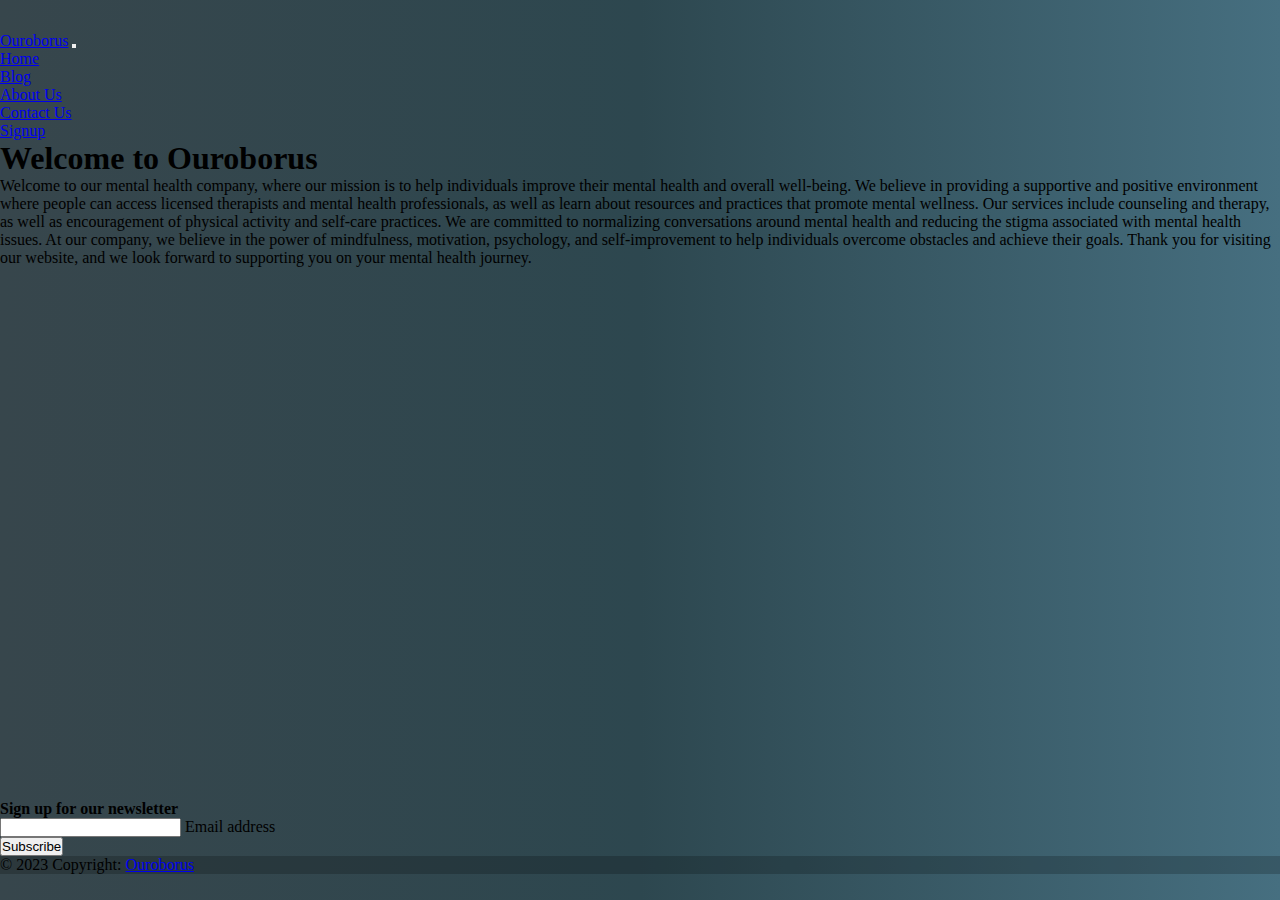
<file: index.html>
<!DOCTYPE html>
<html lang="en">
<head>
    <meta charset="UTF-8">
    <meta http-equiv="X-UA-Compatible" content="IE=edge">
    <meta name="viewport" content="width=device-width, initial-scale=1.0">
    <title>Ouroborus Blog </title>
        <link href="https://cdn.jsdelivr.net/npm/bootstrap@5.3.0-alpha1/dist/css/bootstrap.min.css" rel="stylesheet" integrity="sha384-GLhlTQ8iRABdZLl6O3oVMWSktQOp6b7In1Zl3/Jr59b6EGGoI1aFkw7cmDA6j6gD" crossorigin="anonymous">
        <link rel="stylesheet" href="/style.css">

</head>
<body>
  <div id="containerf">
    <nav class="navbar navbar-expand-lg bg-body-tertiary">
        <div class="container-fluid">
          <a class="navbar-brand" href="/index.html">Ouroborus</a>
          <button class="navbar-toggler" type="button" data-bs-toggle="collapse" data-bs-target="#navbarNav" aria-controls="navbarNav" aria-expanded="false" aria-label="Toggle navigation">
            <span class="navbar-toggler-icon"></span>
          </button>
          <div class="collapse navbar-collapse justify-content-center" id="navbarNav">
            <ul class="navbar-nav">
              <li class="nav-item">
                <a class="nav-link active" aria-current="page" href="/index.html">Home</a>
              </li>
              <li class="nav-item">
                <a class="nav-link" href="/Blog.html">Blog</a>
              </li>
              <li class="nav-item">
                <a class="nav-link" href="/About Us.html">About Us</a>
              </li>
              <li class="nav-item">
                <a class="nav-link" href="#">Contact Us</a>
              </li>
                
            </ul>
            
          </div>

          <div class="d-grid gap-2 d-md-flex justify-content-md-end">
            <a class="btn btn-primary" href="/Sign In.html" role="button">Signup</a>

          </div>
        </div>
      </nav>


      <div class="container">
        <H1 class="text-light">Welcome to Ouroborus</H1>
        <p class="text-light">Welcome to our mental health company, where our mission is to help individuals improve their mental health and overall well-being. We believe in providing a supportive and positive environment where people can access licensed therapists and mental health professionals, as well as learn about resources and practices that promote mental wellness. Our services include counseling and therapy, as well as encouragement of physical activity and self-care practices. We are committed to normalizing conversations around mental health and reducing the stigma associated with mental health issues. At our company, we believe in the power of mindfulness, motivation, psychology, and self-improvement to help individuals overcome obstacles and achieve their goals. Thank you for visiting our website, and we look forward to supporting you on your mental health journey.</p>
      </div>
    </div>

    


    <!-- Footer -->
          <footer class="bg-light text-center">
            <div class="container p-4 pb-0">
              <section class="">
                <form action="">
                  <div class="row d-flex justify-content-center">
                    <div class="col-auto">
                      <p class="pt-2">
                        <strong>Sign up for our newsletter</strong>
                      </p>
                    </div>
                    <div class="col-md-5 col-12">
                      <div class="form-outline mb-4">
                        <input type="email" id="form5Example27" class="form-control" />
                        <label class="form-label" for="form5Example27">Email address</label>
                      </div>
                    </div>
                    <div class="col-auto">
                      <button type="submit" class="btn btn-primary mb-4">
                        Subscribe
                      </button>
                    </div>
                  </div>
                </form>
              </section>
            </div>      
            <div class="text-center p-3" style="background-color: rgba(0, 0, 0, 0.2);">
              © 2023 Copyright:
              <a class="text-dark" href="#">Ouroborus</a>
            </div>
          </footer>
<script src="https://cdn.jsdelivr.net/npm/@popperjs/core@2.11.6/dist/umd/popper.min.js" integrity="sha384-oBqDVmMz9ATKxIep9tiCxS/Z9fNfEXiDAYTujMAeBAsjFuCZSmKbSSUnQlmh/jp3" crossorigin="anonymous"></script>
<script src="https://cdn.jsdelivr.net/npm/bootstrap@5.3.0-alpha1/dist/js/bootstrap.min.js" integrity="sha384-mQ93GR66B00ZXjt0YO5KlohRA5SY2XofN4zfuZxLkoj1gXtW8ANNCe9d5Y3eG5eD" crossorigin="anonymous"></script>

</body>
</html>
</file>
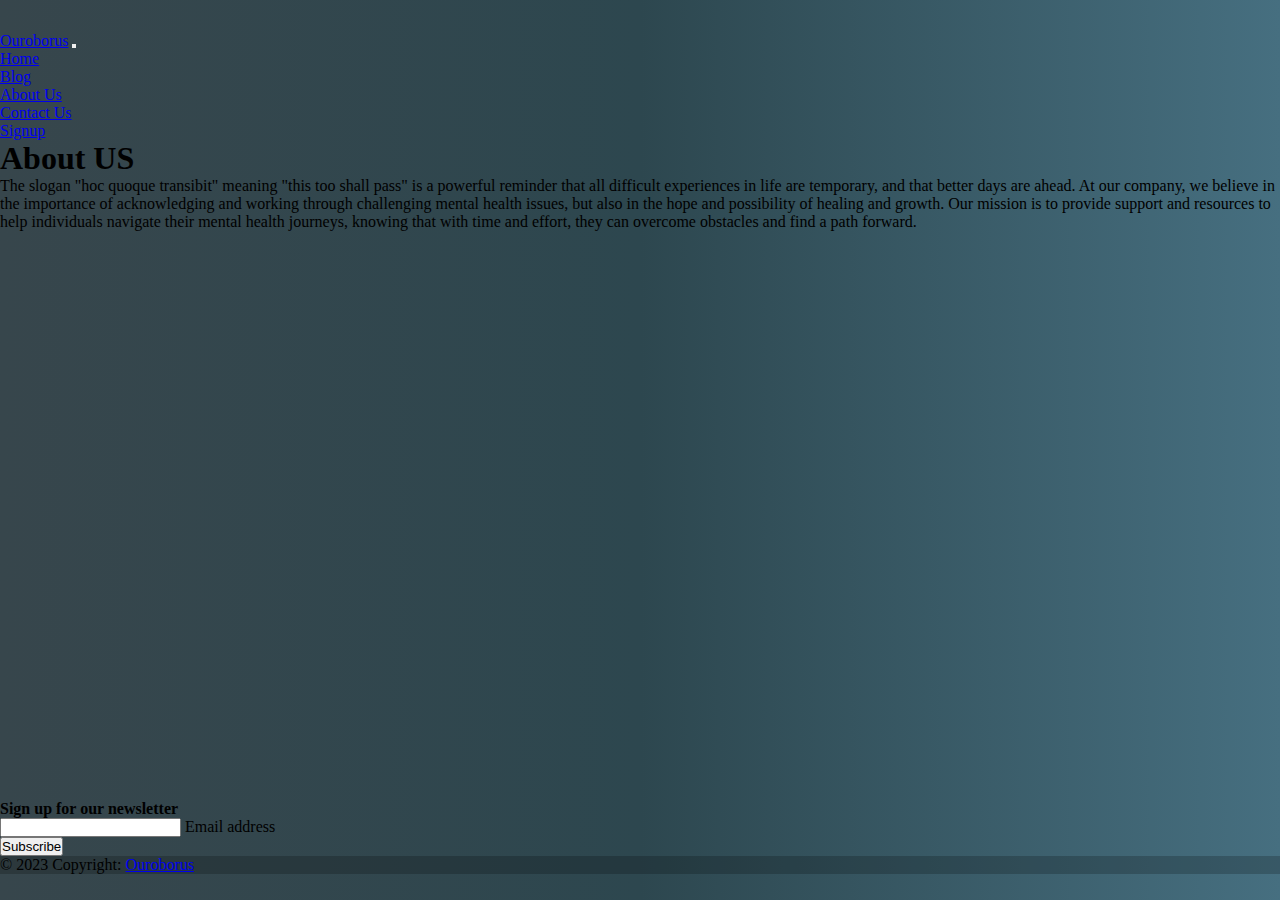
<file: About Us.html>
<!DOCTYPE html>
<html lang="en">
<head>
    <meta charset="UTF-8">
    <meta http-equiv="X-UA-Compatible" content="IE=edge">
    <meta name="viewport" content="width=device-width, initial-scale=1.0">
    <title>Ouroborus Blog </title>
        <link href="https://cdn.jsdelivr.net/npm/bootstrap@5.3.0-alpha1/dist/css/bootstrap.min.css" rel="stylesheet" integrity="sha384-GLhlTQ8iRABdZLl6O3oVMWSktQOp6b7In1Zl3/Jr59b6EGGoI1aFkw7cmDA6j6gD" crossorigin="anonymous">
        <link rel="stylesheet" href="/style.css">

</head>
<body>
    
  <div id="containerf">
    <nav class="navbar navbar-expand-lg bg-body-tertiary">
        <div class="container-fluid">
          <a class="navbar-brand" href="/index.html">Ouroborus</a>
          <button class="navbar-toggler" type="button" data-bs-toggle="collapse" data-bs-target="#navbarNav" aria-controls="navbarNav" aria-expanded="false" aria-label="Toggle navigation">
            <span class="navbar-toggler-icon"></span>
          </button>
          <div class="collapse navbar-collapse justify-content-center" id="navbarNav">
            <ul class="navbar-nav">
              <li class="nav-item">
                <a class="nav-link active" aria-current="page" href="/index.html">Home</a>
              </li>
              <li class="nav-item">
                <a class="nav-link" href="/Blog.html">Blog</a>
              </li>
              <li class="nav-item">
                <a class="nav-link" href="/About Us.html">About Us</a>
              </li>
              <li class="nav-item">
                <a class="nav-link" href="/Sign In.html">Contact Us</a>
              </li>
                
            </ul>
            
          </div>

          <div class="d-grid gap-2 d-md-flex justify-content-md-end">
            <a class="btn btn-primary" href="/Sign In.html" role="button">Signup</a>

          </div>
        </div>
      </nav>



      <div class="row justify-content-center">
        <div class="col-sm-10 mt-5 mb-3 mb-sm-0">
          <div class="card">
            <div class="card-body">
              <h1 class="card-title">About US</h1>
              <p class="card-text">The slogan "hoc quoque transibit" meaning "this too shall pass" is a powerful reminder that all difficult experiences in life are temporary, and that better days are ahead. At our company, we believe in the importance of acknowledging and working through challenging mental health issues, but also in the hope and possibility of healing and growth. Our mission is to provide support and resources to help individuals navigate their mental health journeys, knowing that with time and effort, they can overcome obstacles and find a path forward.
              </p>
            </div>
          </div>
        </div>
        
      </div>

 </div>


<!-- Footer -->
      <footer class="bg-light text-center">
        <div class="container p-4 pb-0">
          <section class="">
            <form action="">
              <div class="row d-flex justify-content-center">
                <div class="col-auto">
                  <p class="pt-2">
                    <strong>Sign up for our newsletter</strong>
                  </p>
                </div>
                <div class="col-md-5 col-12">
                  <div class="form-outline mb-4">
                    <input type="email" id="form5Example27" class="form-control" />
                    <label class="form-label" for="form5Example27">Email address</label>
                  </div>
                </div>
                <div class="col-auto">
                  <button type="submit" class="btn btn-primary mb-4">
                    Subscribe
                  </button>
                </div>
              </div>
            </form>
          </section>
        </div>      
        <div class="text-center p-3" style="background-color: rgba(0, 0, 0, 0.2);">
          © 2023 Copyright:
          <a class="text-dark" href="#">Ouroborus</a>
        </div>
      </footer>

<script src="https://cdn.jsdelivr.net/npm/@popperjs/core@2.11.6/dist/umd/popper.min.js" integrity="sha384-oBqDVmMz9ATKxIep9tiCxS/Z9fNfEXiDAYTujMAeBAsjFuCZSmKbSSUnQlmh/jp3" crossorigin="anonymous"></script>
<script src="https://cdn.jsdelivr.net/npm/bootstrap@5.3.0-alpha1/dist/js/bootstrap.min.js" integrity="sha384-mQ93GR66B00ZXjt0YO5KlohRA5SY2XofN4zfuZxLkoj1gXtW8ANNCe9d5Y3eG5eD" crossorigin="anonymous"></script>
</body>
</html>
</file>
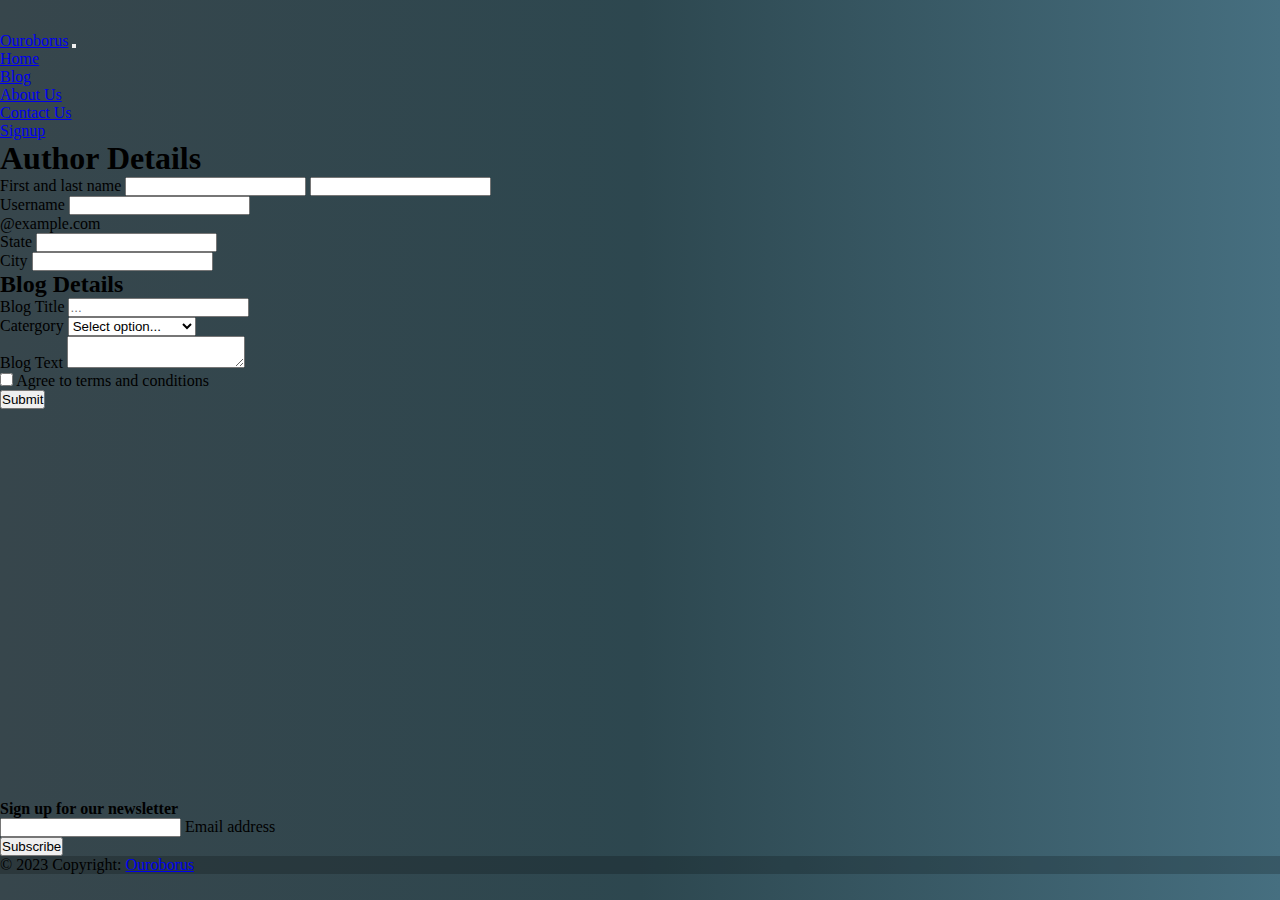
<file: Blog entry.html>
<!DOCTYPE html>
<html lang="en">
<head>
    <meta charset="UTF-8">
    <meta http-equiv="X-UA-Compatible" content="IE=edge">
    <meta name="viewport" content="width=device-width, initial-scale=1.0">
    <title>Ouroborus Blog </title>
        <link href="https://cdn.jsdelivr.net/npm/bootstrap@5.3.0-alpha1/dist/css/bootstrap.min.css" rel="stylesheet" integrity="sha384-GLhlTQ8iRABdZLl6O3oVMWSktQOp6b7In1Zl3/Jr59b6EGGoI1aFkw7cmDA6j6gD" crossorigin="anonymous">
        <link rel="stylesheet" href="/style.css">
      

</head>
<body>
  <div id="containerf">
    <nav class="navbar navbar-expand-lg bg-body-tertiary">
        <div class="container-fluid">
          <a class="navbar-brand" href="/index.html">Ouroborus</a>
          <button class="navbar-toggler" type="button" data-bs-toggle="collapse" data-bs-target="#navbarNav" aria-controls="navbarNav" aria-expanded="false" aria-label="Toggle navigation">
            <span class="navbar-toggler-icon"></span>
          </button>
          <div class="collapse navbar-collapse justify-content-center" id="navbarNav">
            <ul class="navbar-nav">
              <li class="nav-item">
                <a class="nav-link active" aria-current="page" href="/index.html">Home</a>
              </li>
              <li class="nav-item">
                <a class="nav-link" href="/Blog.html">Blog</a>
              </li>
              <li class="nav-item">
                <a class="nav-link" href="/About Us.html">About Us</a>
              </li>
              <li class="nav-item">
                <a class="nav-link" href="/Sign In.html">Contact Us</a>
              </li>
                
            </ul>
            
          </div>

          <div class="d-grid gap-2 d-md-flex justify-content-md-end">
            <a class="btn btn-primary" href="/Sign In.html" role="button">Signup</a>

          </div>
        </div>
      </nav>
      <!-- Form-->
      <div class="container">
        <h1>Author Details</h1>
        <form id="form" action="/Blog entry.html">
        <div class="input-group mt-3 mb-3">
            <span class="input-group-text">First and last name</span>
            <input type="text" aria-label="First name" class="form-control">
            <input type="text" aria-label="Last name" class="form-control">
          </div>

        <div class="input-group mb-3">
            <span class="input-group-text">Username</span>
            <input id="username" type="text" class="form-control" placeholder="" aria-label="username" aria-describedby="basic-addon2"><div class="error"></div>
            <span class="input-group-text" id="basic-addon2">@example.com</span>
            <div class="error"></div>
          </div>

          <div class="input-group mb-3">
            <span class="input-group-text">State</span>
            <input type="text" id="State" aria-label="State" class="form-control">
            <div class="error"></div>
          </div>

            <div class="input-group mb-3">
              <span class="input-group-text">City</span>
              <input type="text" id="city" aria-label="City" class="form-control">
              <div class="error"></div>
            </div>

          <h2>Blog Details</h2>

          <div class="input-group mt-3 mb-3">
            <span class="input-group-text" id="basic-addon1">Blog Title</span>
            <input type="text" id="blogtitle" class="form-control" placeholder="..." aria-label="Blog Title" aria-describedby="basic-addon1">
            <div class="error"></div>
          </div>

          <div class="input-group mb-3">
            <label class="input-group-text" for="inputGroupSelect01">Catergory</label>
            <select class="form-select" id="inputGroupSelect01">
              <option selected >Select option...</option>
              <option value="1">Psychology</option>
              <option value="2">Meditation</option>
              <option value="3">Self-Improvement</option>
              <option value="4">Motivation</option>
            </select>
          </div>

          <div class="input-group">
            <span class="input-group-text">Blog Text</span>
            <textarea id="blogtext" class="form-control" aria-label="Blog Text" ></textarea>
            <div class="error"></div>
          </div>
        <div class="mb-3 form-check">
          <input type="checkbox" class="form-check-input" id="exampleCheck1">
          <label class="form-check-label" for="exampleCheck1">Agree to terms and conditions</label>
        </div>
        <button type="submit" class="btn btn-primary">Submit</button>
      </form>
    </div>
  </div>

</div>


<!-- Footer -->
      <footer class="bg-light text-center">
        <div class="container p-4 pb-0">
          <section class="">
            <form action="">
              <div class="row d-flex justify-content-center">
                <div class="col-auto">
                  <p class="pt-2">
                    <strong>Sign up for our newsletter</strong>
                  </p>
                </div>
                <div class="col-md-5 col-12">
                  <div class="form-outline mb-4">
                    <input type="email" id="form5Example27" class="form-control" />
                    <label class="form-label" for="form5Example27">Email address</label>
                  </div>
                </div>
                <div class="col-auto">
                  <button type="submit" class="btn btn-primary mb-4">
                    Subscribe
                  </button>
                </div>
              </div>
            </form>
          </section>
        </div>      
        <div class="text-center p-3" style="background-color: rgba(0, 0, 0, 0.2);">
          © 2023 Copyright:
          <a class="text-dark" href="#">Ouroborus</a>
        </div>
      </footer>

<script src="/style.js"></script>

</body>
</html>
</file>
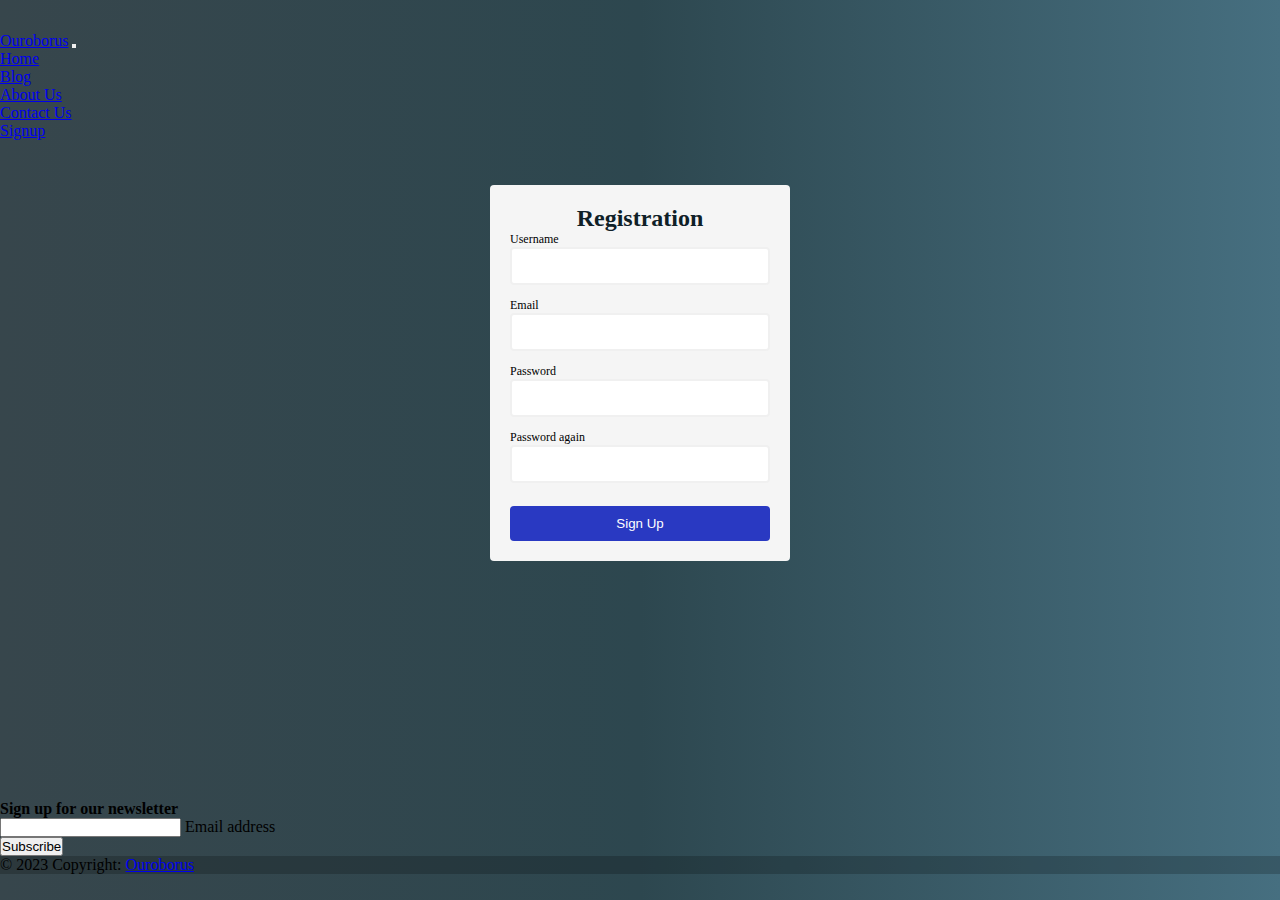
<file: Sign In.html>
<!DOCTYPE html>
<html lang="en">
<head>
    <meta charset="UTF-8">
    <meta http-equiv="X-UA-Compatible" content="IE=edge">
    <meta name="viewport" content="width=device-width, initial-scale=1.0">
    <title>Ouroborus Blog </title>
        <link href="https://cdn.jsdelivr.net/npm/bootstrap@5.3.0-alpha1/dist/css/bootstrap.min.css" rel="stylesheet" integrity="sha384-GLhlTQ8iRABdZLl6O3oVMWSktQOp6b7In1Zl3/Jr59b6EGGoI1aFkw7cmDA6j6gD" crossorigin="anonymous">
        <link rel="stylesheet" href="/style.css">
        <link rel="stylesheet" href="/Sign in.css">

</head>
<body>
    
  <div id="containerf">
    <nav class="navbar navbar-expand-lg bg-body-tertiary">
        <div class="container-fluid">
          <a class="navbar-brand" href="/index.html">Ouroborus</a>
          <button class="navbar-toggler" type="button" data-bs-toggle="collapse" data-bs-target="#navbarNav" aria-controls="navbarNav" aria-expanded="false" aria-label="Toggle navigation">
            <span class="navbar-toggler-icon"></span>
          </button>
          <div class="collapse navbar-collapse justify-content-center" id="navbarNav">
            <ul class="navbar-nav">
              <li class="nav-item">
                <a class="nav-link active" aria-current="page" href="/index.html">Home</a>
              </li>
              <li class="nav-item">
                <a class="nav-link" href="/Blog.html">Blog</a>
              </li>
              <li class="nav-item">
                <a class="nav-link" href="/About Us.html">About Us</a>
              </li>
              <li class="nav-item">
                <a class="nav-link" href="/Sign In.html">Contact Us</a>
              </li>
                
            </ul>
            
          </div>

          <div class="d-grid gap-2 d-md-flex justify-content-md-end">
            <a class="btn btn-primary" href="/Sign In.html" role="button">Signup</a>

          </div>
        </div>
      </nav>


<div class="container">
    <form id="form" method="post" action="/Blog entry.html">
        <h1>Registration</h1>
        <div class="input-control">
            <label for="username">Username</label>
            <input id="username" name="username" type="text">
            <div class="error"></div>
        </div>
        <div class="input-control">
            <label for="email">Email</label>
            <input id="email" name="email" type="text">
            <div class="error"></div>
        </div>
        <div class="input-control">
            <label for="password">Password</label>
            <input id="password"name="password" type="password">
            <div class="error"></div>
        </div>
        <div class="input-control">
            <label for="password2">Password again</label>
            <input id="password2"name="password2" type="password">
            <div class="error"></div>
        </div>
        <button type="submit">Sign Up</button>
    </form>
</div>

</div>


<!-- Footer -->
      <footer class="bg-light text-center">
        <div class="container p-4 pb-0">
          <section class="">
            <form action="">
              <div class="row d-flex justify-content-center">
                <div class="col-auto">
                  <p class="pt-2">
                    <strong>Sign up for our newsletter</strong>
                  </p>
                </div>
                <div class="col-md-5 col-12">
                  <div class="form-outline mb-4">
                    <input type="email" id="form5Example27" class="form-control" />
                    <label class="form-label" for="form5Example27">Email address</label>
                  </div>
                </div>
                <div class="col-auto">
                  <button type="submit" class="btn btn-primary mb-4">
                    Subscribe
                  </button>
                </div>
              </div>
            </form>
          </section>
        </div>      
        <div class="text-center p-3" style="background-color: rgba(0, 0, 0, 0.2);">
          © 2023 Copyright:
          <a class="text-dark" href="#">Ouroborus</a>
        </div>
      </footer>

<script src="https://cdn.jsdelivr.net/npm/@popperjs/core@2.11.6/dist/umd/popper.min.js" integrity="sha384-oBqDVmMz9ATKxIep9tiCxS/Z9fNfEXiDAYTujMAeBAsjFuCZSmKbSSUnQlmh/jp3" crossorigin="anonymous"></script>
<script src="https://cdn.jsdelivr.net/npm/bootstrap@5.3.0-alpha1/dist/js/bootstrap.min.js" integrity="sha384-mQ93GR66B00ZXjt0YO5KlohRA5SY2XofN4zfuZxLkoj1gXtW8ANNCe9d5Y3eG5eD" crossorigin="anonymous"></script>
<script src="/Sign in.js"></script>
</body>
</html>
</file>
<file: style.css>
*{
    margin: 0;
    padding: 0;
    box-sizing: border-box;
}
html, body{
    height: 100%;
}
body {
    background: linear-gradient(to right, #37464c, #2d474f, #466f80);
}
#containerf{
    min-height: 100%;
    overflow: auto;
    padding-bottom: 100px ;
}

.carousel{
    margin: auto;
    width: 50%;
}

.container-fluid{
    margin-top: 2rem;
}

nav .button{
    align-items: left;
}

.nav-item:hover{
    font-size: 130%;
    font-weight: bold;    
}
.nav-item a:hover{
    color: #466f80;
}

footer{
    position: relative;
    height: 100px;
    margin-top: -100px;
    clear: both;
}
</file>
<file: Sign in.css>
#form {
    width: 300px;
    margin: 5vh auto 5vh auto;
    padding: 20px;
    background-color: whitesmoke;
    border-radius: 4px;
    font-size: 12px;
}

#form h1 {
    color: #0f2027;
    text-align: center;
}

#form button {
    padding: 10px;
    margin-top: 10px;
    width: 100%;
    color: white;
    background-color: rgb(41, 57, 194);
    border: none;
    border-radius: 4px;
}

.input-control {
    display: flex;
    flex-direction: column;
}

.input-control input {
    border: 2px solid #f0f0f0;
	border-radius: 4px;
	display: block;
	font-size: 12px;
	padding: 10px;
	width: 100%;
}

.input-control input:focus {
    outline: 0;
}

.input-control.success input {
    border-color: #09c372;
}

.input-control.error input {
    border-color: #ff3860;
}

.input-control .error {
    color: #ff3860;
    font-size: 9px;
    height: 13px;
}
</file>
